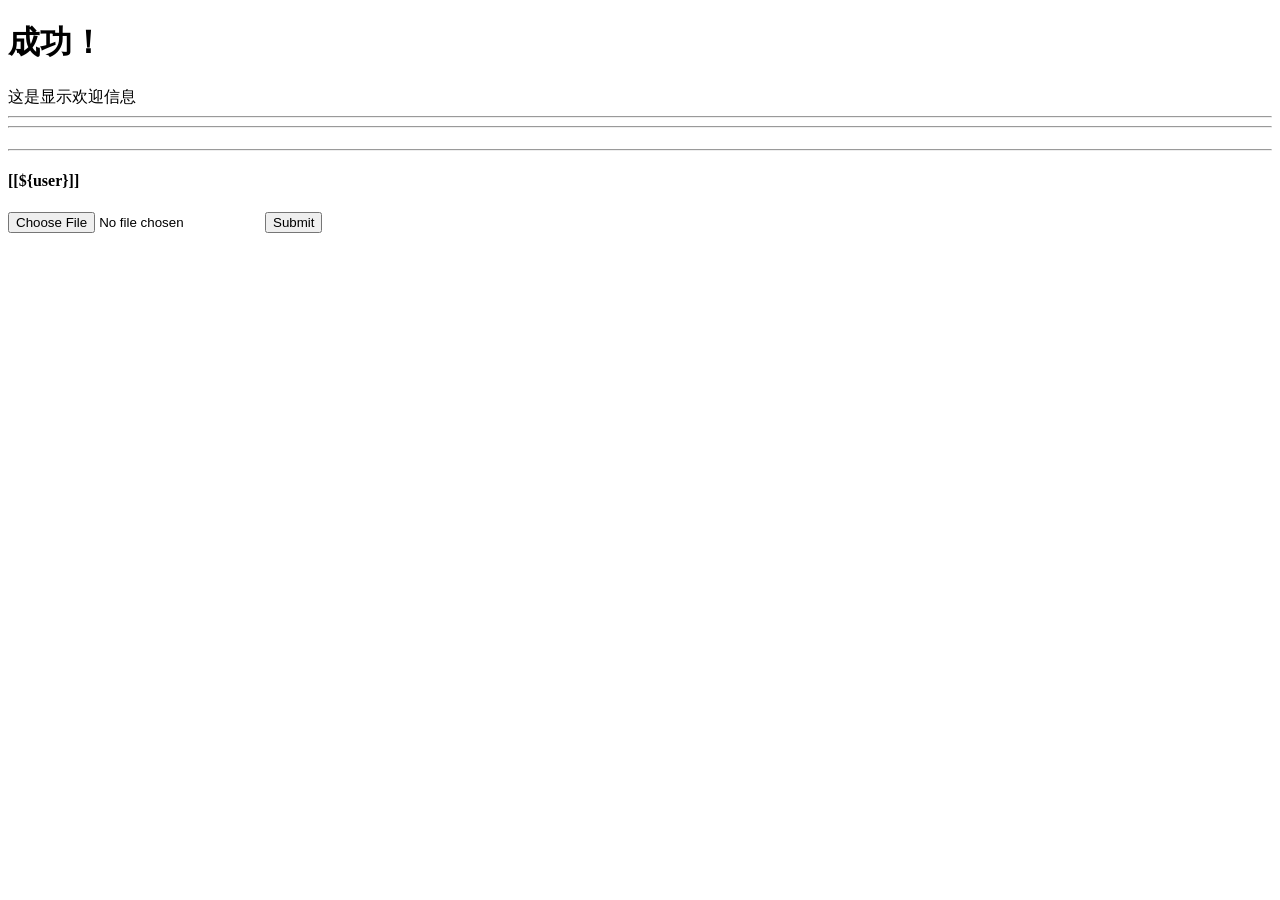
<file: Spring/SpringBoot/code/curdDemo/src/main/resources/templates/success.html>
<!DOCTYPE html>
<html lang="en" xmlns:th="http://www.thymeleaf.org">
<head>
    <meta charset="UTF-8">
    <title>Title</title>
</head>
<body>
<h1>成功！</h1>
<!--th:text 将div里面的文本内容设置为 -->
<div id="div01" class="myDiv" th:id="${hello}" th:class="${hello}" th:text="${hello}">这是显示欢迎信息</div>
<hr/>
<div th:text="${hello}"></div>
<div th:utext="${hello}"></div>
<hr/>

<!-- th:each每次遍历都会生成当前这个标签： 3个h4 -->
<h4 th:text="${user}"  th:each="user:${users}"></h4>
<hr/>
<h4>
    <span th:each="user:${users}"> [[${user}]] </span>
</h4>
<form th:action="@{/upload}" method="post" enctype="multipart/form-data">
    <input type="file" name="file">
    <input type="submit"/>
</form>

</body>
</html>
</file>
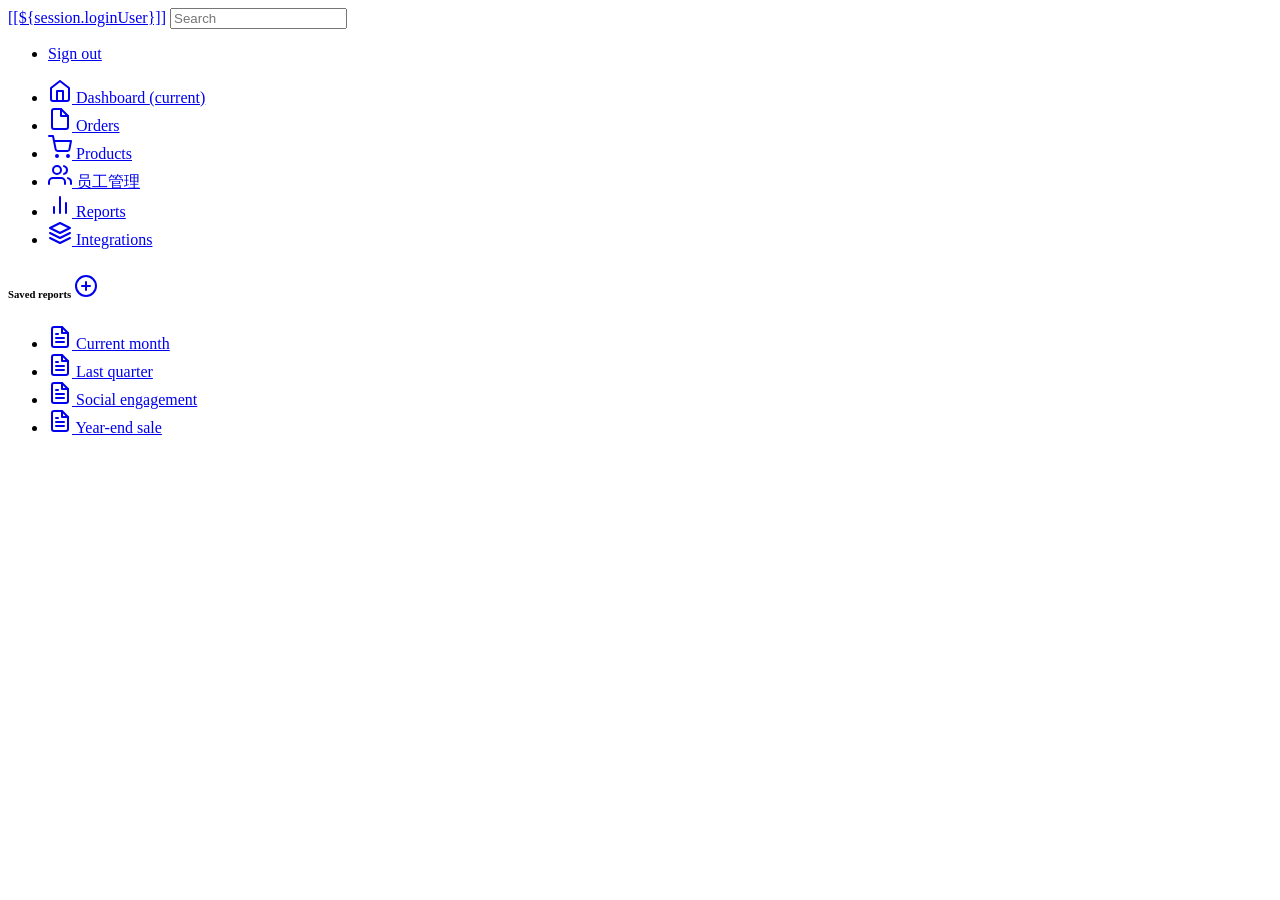
<file: Spring/SpringBoot/code/curdDemo/src/main/resources/templates/commons/bar.html>
<!DOCTYPE html>
<html lang="en" xmlns:th="http://www.thymeleaf.org">
<head>
    <meta charset="UTF-8">
    <title>Title</title>
</head>
<body>
<!--topbar-->
<nav class="navbar navbar-dark sticky-top bg-dark flex-md-nowrap p-0" th:fragment="topbar">
    <a class="navbar-brand col-sm-3 col-md-2 mr-0" href="http://getbootstrap.com/docs/4.0/examples/dashboard/#">[[${session.loginUser}]]</a>
    <input class="form-control form-control-dark w-100" type="text" placeholder="Search" aria-label="Search">
    <ul class="navbar-nav px-3">
        <li class="nav-item text-nowrap">
            <a class="nav-link" href="http://getbootstrap.com/docs/4.0/examples/dashboard/#">Sign out</a>
        </li>
    </ul>
</nav>

<!--sidebar-->
<nav class="col-md-2 d-none d-md-block bg-light sidebar" id="sidebar">
    <div class="sidebar-sticky">
        <ul class="nav flex-column">
            <li class="nav-item">
                <a class="nav-link active"
                   th:class="${activeUri=='main.html'?'nav-link active':'nav-link'}"
                   href="#" th:href="@{/main.html}">
                    <svg xmlns="http://www.w3.org/2000/svg" width="24" height="24" viewBox="0 0 24 24" fill="none" stroke="currentColor" stroke-width="2" stroke-linecap="round" stroke-linejoin="round" class="feather feather-home">
                        <path d="M3 9l9-7 9 7v11a2 2 0 0 1-2 2H5a2 2 0 0 1-2-2z"></path>
                        <polyline points="9 22 9 12 15 12 15 22"></polyline>
                    </svg>
                    Dashboard <span class="sr-only">(current)</span>
                </a>
            </li>
            <li class="nav-item">
                <a class="nav-link"
                   href="http://getbootstrap.com/docs/4.0/examples/dashboard/#">
                    <svg xmlns="http://www.w3.org/2000/svg" width="24" height="24" viewBox="0 0 24 24" fill="none" stroke="currentColor" stroke-width="2" stroke-linecap="round" stroke-linejoin="round" class="feather feather-file">
                        <path d="M13 2H6a2 2 0 0 0-2 2v16a2 2 0 0 0 2 2h12a2 2 0 0 0 2-2V9z"></path>
                        <polyline points="13 2 13 9 20 9"></polyline>
                    </svg>
                    Orders
                </a>
            </li>
            <li class="nav-item">
                <a class="nav-link" href="http://getbootstrap.com/docs/4.0/examples/dashboard/#">
                    <svg xmlns="http://www.w3.org/2000/svg" width="24" height="24" viewBox="0 0 24 24" fill="none" stroke="currentColor" stroke-width="2" stroke-linecap="round" stroke-linejoin="round" class="feather feather-shopping-cart">
                        <circle cx="9" cy="21" r="1"></circle>
                        <circle cx="20" cy="21" r="1"></circle>
                        <path d="M1 1h4l2.68 13.39a2 2 0 0 0 2 1.61h9.72a2 2 0 0 0 2-1.61L23 6H6"></path>
                    </svg>
                    Products
                </a>
            </li>
            <li class="nav-item">
                <a class="nav-link active" href="#" th:href="@{/emps}"
                th:class="${activeUri=='emps'?'nav-link active':'nav-link'}">
                    <svg xmlns="http://www.w3.org/2000/svg" width="24" height="24" viewBox="0 0 24 24" fill="none" stroke="currentColor" stroke-width="2" stroke-linecap="round" stroke-linejoin="round" class="feather feather-users">
                        <path d="M17 21v-2a4 4 0 0 0-4-4H5a4 4 0 0 0-4 4v2"></path>
                        <circle cx="9" cy="7" r="4"></circle>
                        <path d="M23 21v-2a4 4 0 0 0-3-3.87"></path>
                        <path d="M16 3.13a4 4 0 0 1 0 7.75"></path>
                    </svg>
                    员工管理
                </a>
            </li>
            <li class="nav-item">
                <a class="nav-link" href="http://getbootstrap.com/docs/4.0/examples/dashboard/#">
                    <svg xmlns="http://www.w3.org/2000/svg" width="24" height="24" viewBox="0 0 24 24" fill="none" stroke="currentColor" stroke-width="2" stroke-linecap="round" stroke-linejoin="round" class="feather feather-bar-chart-2">
                        <line x1="18" y1="20" x2="18" y2="10"></line>
                        <line x1="12" y1="20" x2="12" y2="4"></line>
                        <line x1="6" y1="20" x2="6" y2="14"></line>
                    </svg>
                    Reports
                </a>
            </li>
            <li class="nav-item">
                <a class="nav-link" href="http://getbootstrap.com/docs/4.0/examples/dashboard/#">
                    <svg xmlns="http://www.w3.org/2000/svg" width="24" height="24" viewBox="0 0 24 24" fill="none" stroke="currentColor" stroke-width="2" stroke-linecap="round" stroke-linejoin="round" class="feather feather-layers">
                        <polygon points="12 2 2 7 12 12 22 7 12 2"></polygon>
                        <polyline points="2 17 12 22 22 17"></polyline>
                        <polyline points="2 12 12 17 22 12"></polyline>
                    </svg>
                    Integrations
                </a>
            </li>
        </ul>

        <h6 class="sidebar-heading d-flex justify-content-between align-items-center px-3 mt-4 mb-1 text-muted">
            <span>Saved reports</span>
            <a class="d-flex align-items-center text-muted" href="http://getbootstrap.com/docs/4.0/examples/dashboard/#">
                <svg xmlns="http://www.w3.org/2000/svg" width="24" height="24" viewBox="0 0 24 24" fill="none" stroke="currentColor" stroke-width="2" stroke-linecap="round" stroke-linejoin="round" class="feather feather-plus-circle"><circle cx="12" cy="12" r="10"></circle><line x1="12" y1="8" x2="12" y2="16"></line><line x1="8" y1="12" x2="16" y2="12"></line></svg>
            </a>
        </h6>
        <ul class="nav flex-column mb-2">
            <li class="nav-item">
                <a class="nav-link" href="http://getbootstrap.com/docs/4.0/examples/dashboard/#">
                    <svg xmlns="http://www.w3.org/2000/svg" width="24" height="24" viewBox="0 0 24 24" fill="none" stroke="currentColor" stroke-width="2" stroke-linecap="round" stroke-linejoin="round" class="feather feather-file-text">
                        <path d="M14 2H6a2 2 0 0 0-2 2v16a2 2 0 0 0 2 2h12a2 2 0 0 0 2-2V8z"></path>
                        <polyline points="14 2 14 8 20 8"></polyline>
                        <line x1="16" y1="13" x2="8" y2="13"></line>
                        <line x1="16" y1="17" x2="8" y2="17"></line>
                        <polyline points="10 9 9 9 8 9"></polyline>
                    </svg>
                    Current month
                </a>
            </li>
            <li class="nav-item">
                <a class="nav-link" href="http://getbootstrap.com/docs/4.0/examples/dashboard/#">
                    <svg xmlns="http://www.w3.org/2000/svg" width="24" height="24" viewBox="0 0 24 24" fill="none" stroke="currentColor" stroke-width="2" stroke-linecap="round" stroke-linejoin="round" class="feather feather-file-text">
                        <path d="M14 2H6a2 2 0 0 0-2 2v16a2 2 0 0 0 2 2h12a2 2 0 0 0 2-2V8z"></path>
                        <polyline points="14 2 14 8 20 8"></polyline>
                        <line x1="16" y1="13" x2="8" y2="13"></line>
                        <line x1="16" y1="17" x2="8" y2="17"></line>
                        <polyline points="10 9 9 9 8 9"></polyline>
                    </svg>
                    Last quarter
                </a>
            </li>
            <li class="nav-item">
                <a class="nav-link" href="http://getbootstrap.com/docs/4.0/examples/dashboard/#">
                    <svg xmlns="http://www.w3.org/2000/svg" width="24" height="24" viewBox="0 0 24 24" fill="none" stroke="currentColor" stroke-width="2" stroke-linecap="round" stroke-linejoin="round" class="feather feather-file-text">
                        <path d="M14 2H6a2 2 0 0 0-2 2v16a2 2 0 0 0 2 2h12a2 2 0 0 0 2-2V8z"></path>
                        <polyline points="14 2 14 8 20 8"></polyline>
                        <line x1="16" y1="13" x2="8" y2="13"></line>
                        <line x1="16" y1="17" x2="8" y2="17"></line>
                        <polyline points="10 9 9 9 8 9"></polyline>
                    </svg>
                    Social engagement
                </a>
            </li>
            <li class="nav-item">
                <a class="nav-link" href="http://getbootstrap.com/docs/4.0/examples/dashboard/#">
                    <svg xmlns="http://www.w3.org/2000/svg" width="24" height="24" viewBox="0 0 24 24" fill="none" stroke="currentColor" stroke-width="2" stroke-linecap="round" stroke-linejoin="round" class="feather feather-file-text">
                        <path d="M14 2H6a2 2 0 0 0-2 2v16a2 2 0 0 0 2 2h12a2 2 0 0 0 2-2V8z"></path>
                        <polyline points="14 2 14 8 20 8"></polyline>
                        <line x1="16" y1="13" x2="8" y2="13"></line>
                        <line x1="16" y1="17" x2="8" y2="17"></line>
                        <polyline points="10 9 9 9 8 9"></polyline>
                    </svg>
                    Year-end sale
                </a>
            </li>
        </ul>
    </div>
</nav>

</body>
</html>
</file>
